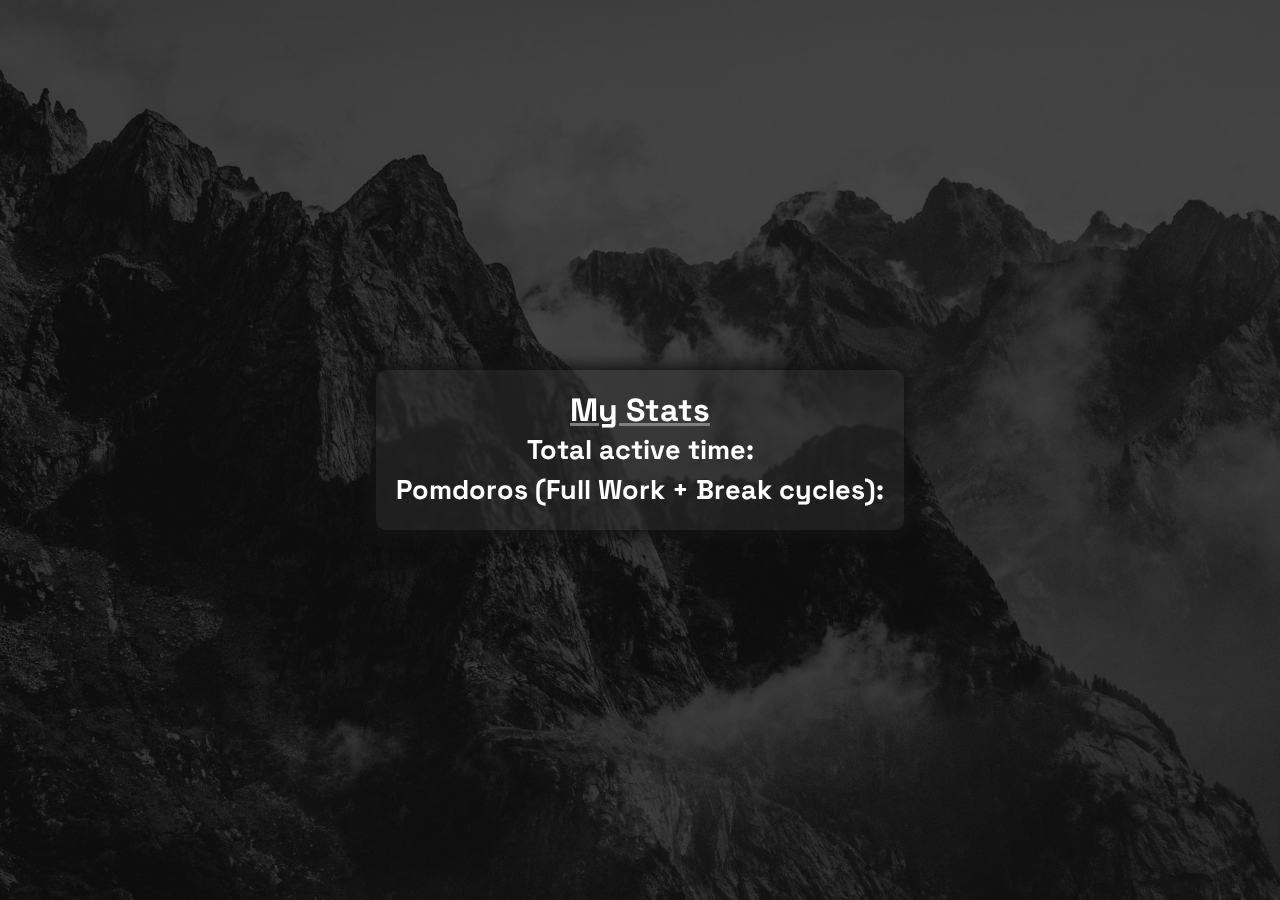
<file: stats.html>
<!DOCTYPE html>
<html>

<head>
  <meta charset="UTF-8" />
  <title>My Stats</title>
  <link rel="preconnect" href="https://fonts.googleapis.com">
  <link rel="preconnect" href="https://fonts.gstatic.com" crossorigin>
  <link href="https://fonts.googleapis.com/css2?family=Space+Grotesk:wght@300;400;500;600;700&display=swap" rel="stylesheet">
  <link rel="stylesheet" href="./style.css">
  <script src="./script.js"></script>
</head>

<body>
  <div class="stats">
    <h1 class="StatTitle">My Stats</h1>
    <h2>Total active time:</h2>
    <h3 id="totalTime" class="StatTime"></h3>
    <h2>Pomdoros (Full Work + Break cycles):</h2>
    <h3 id="pomodoros" class="StatTime"></h3>
  </div>
  <script>
let totalSeconds = 0;
let lastVisit = new Date(localStorage.getItem("lastVisit"));

let savedTotalTime = JSON.parse(localStorage.getItem('totalTime'));

if (savedTotalTime) {
  totalSeconds = savedTotalTime;
}

setInterval(function () {
  totalSeconds++;

  localStorage.setItem('totalTime', JSON.stringify(totalSeconds));
  localStorage.setItem('lastVisit', new Date()); // update last visit time

  updateTime();
}, 1000);

function updateTime() {
  let totalP = document.getElementById("totalTime");

  let hours = Math.floor(totalSeconds / 3600);
  let minutes = Math.floor((totalSeconds % 3600) / 60);
  let seconds = totalSeconds % 60;
  totalP.innerHTML =
    hours + " h " + minutes + " m " + seconds + " s";
}

// Log some values for debugging
console.log('lastVisit:', lastVisit);
console.log('current time:', new Date());
console.log('savedTotalTime:', savedTotalTime);

updateTime();

  </script>
</body>

</html>
</file>
